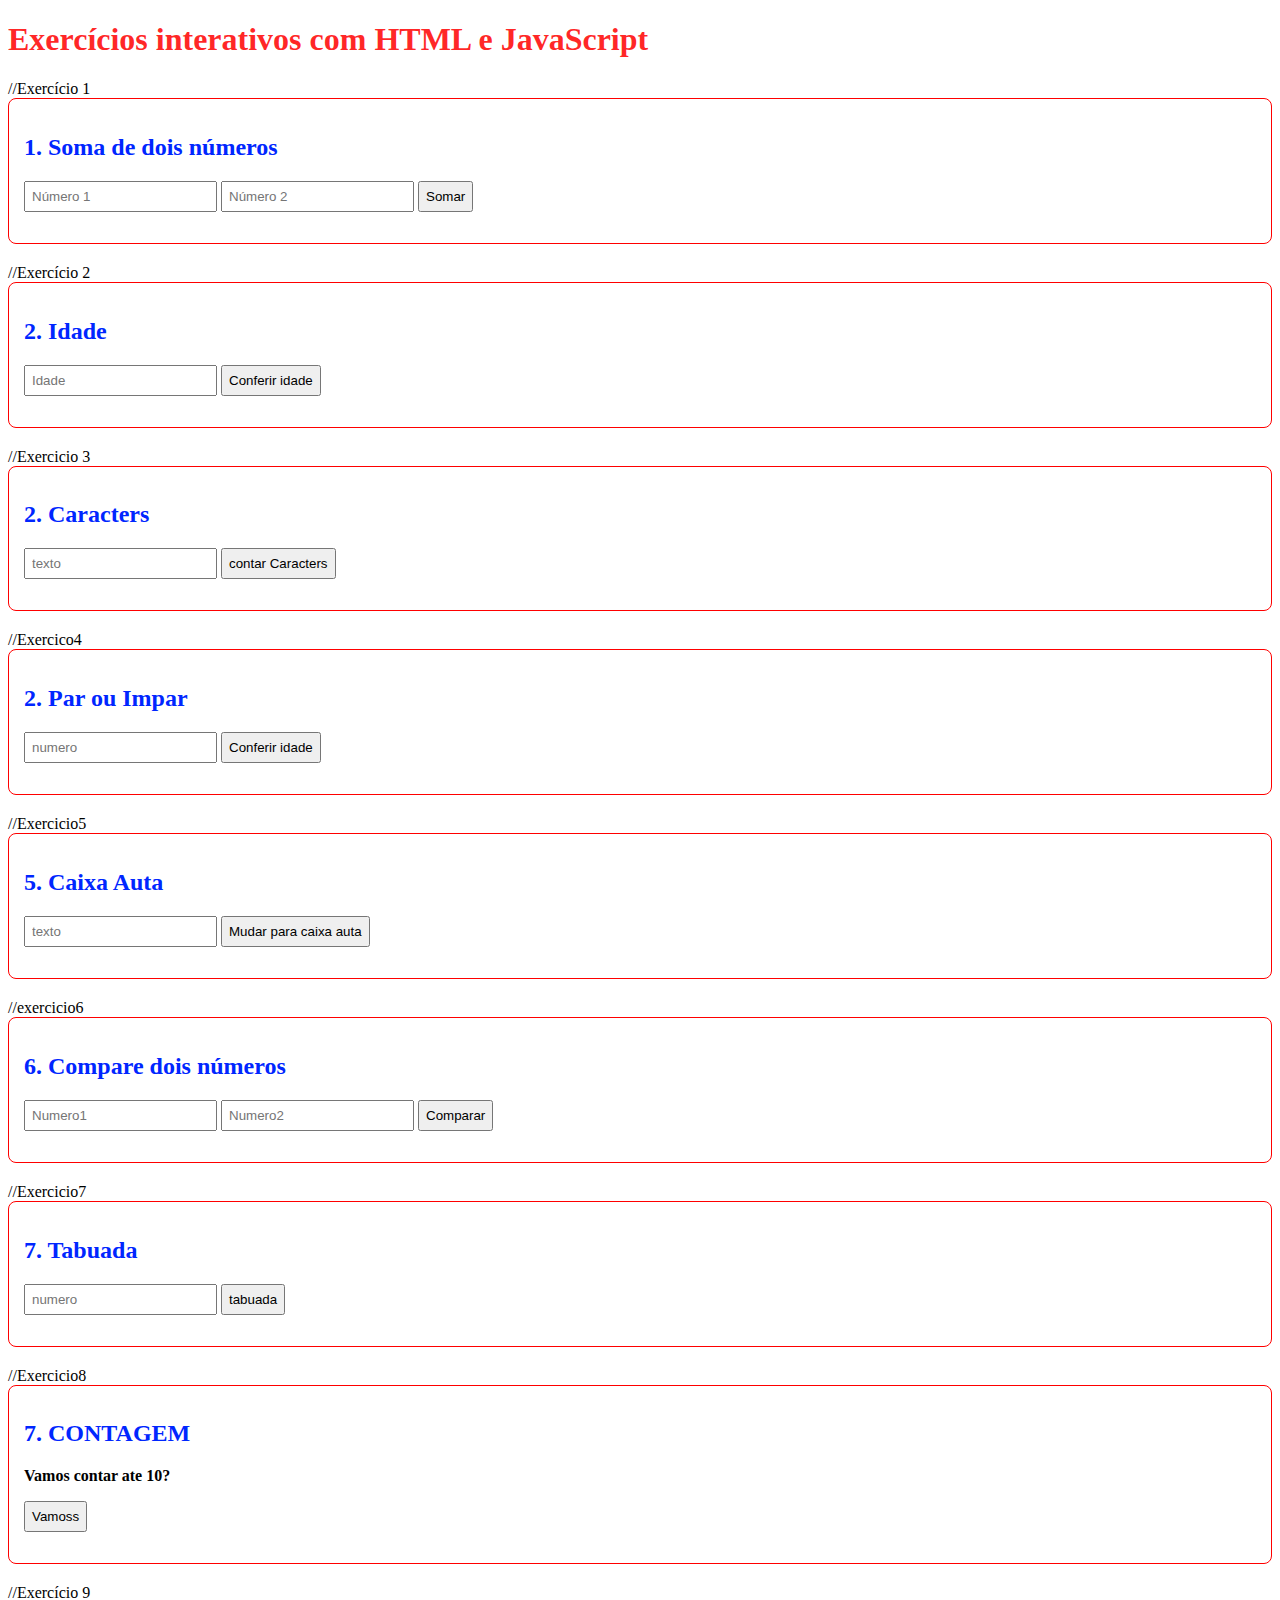
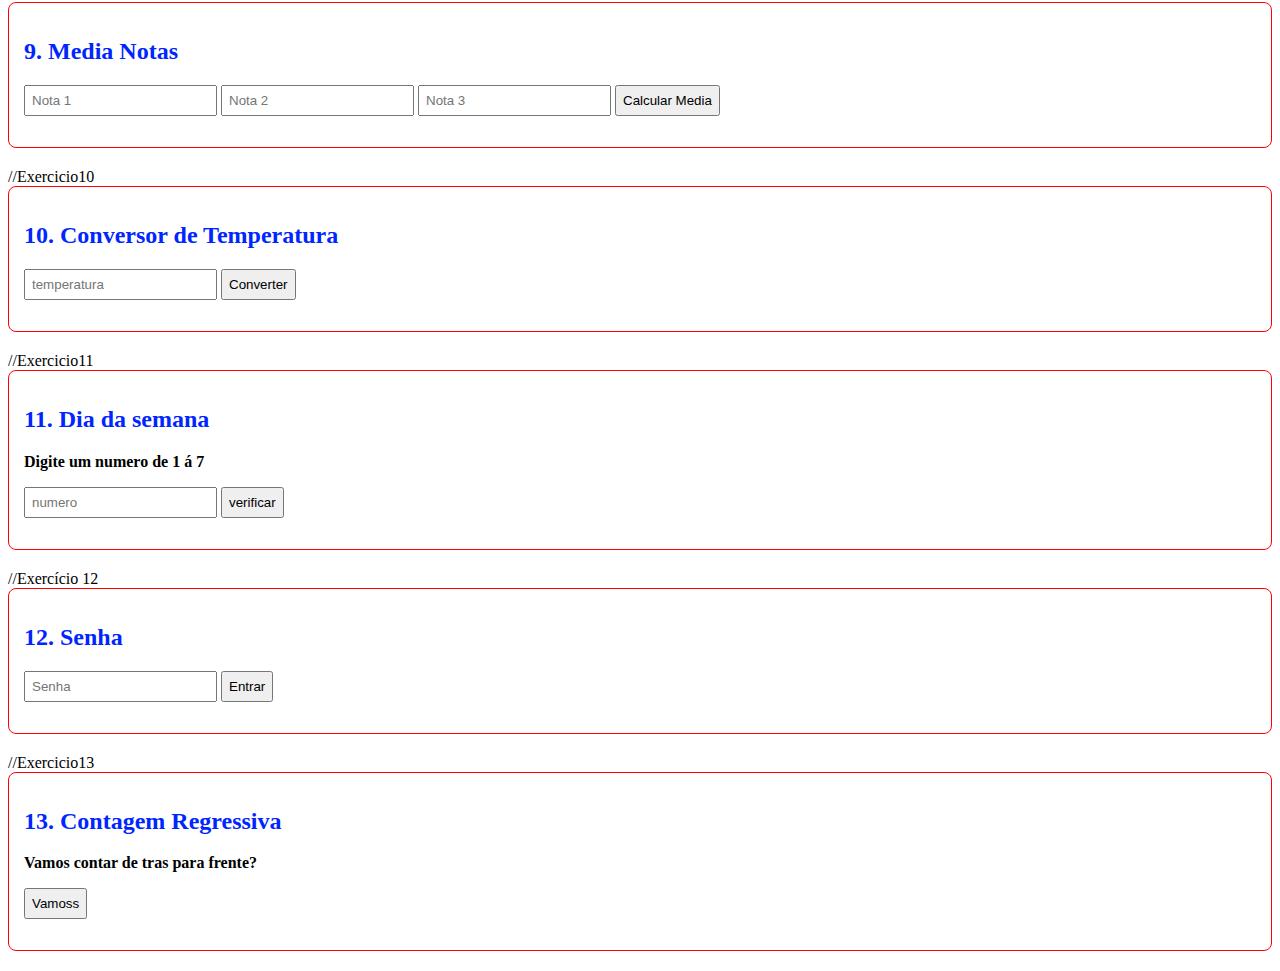
<file: exercicios/index.html>
<!DOCTYPE html>
<html lang="en">
<head>
    <meta charset="UTF-8">
    <meta name="viewport" content="width=device-width, initial-scale=1.0">
    <title>Lista de Exercícios Javascript</title>
    <link rel="stylesheet" href="style.css">
</head>
<body>
<h1>Exercícios interativos com HTML e JavaScript</h1>

    //Exercício 1
    <div class="exercicio1">
        <h2>1. Soma de dois números</h2>
        <input type="number" id="num1" placeholder="Número 1">
        <input type="number" id="num2" placeholder="Número 2">
        <button onclick="somar();">Somar</button>
        <p id="resultado1"></p>
    </div>

    //Exercício 2
    <div class="exercicio2">
        <h2>2. Idade</h2>
        <input type="number" id="idade" placeholder="Idade">
        <button onclick="idade();">Conferir idade</button>
        <p id="maiorIdade"></p>
    </div>

    //Exercicio 3
    <div class="exercicio3">
        <h2>2. Caracters</h2>
        <input type="text" id="texto" placeholder="texto">
        <button onclick="contarCaracteres();">contar Caracters</button>
        <p id="resultado3"></p>
    </div>

    //Exercico4
    <div class="exercicio4">
        <h2>2. Par ou Impar</h2>
        <input type="number" id="numero" placeholder="numero">
        <button onclick="verificar();">Conferir idade</button>
        <p id="resultado4"></p>
    </div>

    //Exercicio5
    <div class="Exercicio5">
        <h2>5. Caixa Auta </h2>
        <input type="text" id="texto5" placeholder="texto">
        <button onclick="caixaAuta();">Mudar para caixa auta</button>
        <p id="resultado5"></p>
    </div>
    //exercicio6
    <div class="exercicio6">
        <h2>6. Compare dois números</h2>
        <input type="number" id="numero1" placeholder="Numero1">
        <input type="number" id="numero2" placeholder="Numero2">
        <button onclick="comparar();">Comparar</button>
        <p id="resultado6"></p>
    </div>

    //Exercicio7
    <div class="Exercicio7">
        <h2>7. Tabuada </h2>
        <input type="number" id="num" placeholder="numero">
        <button onclick="tabuada();">tabuada</button>
        <p id="resultadoParagrafo"></p>
    </div>
    //Exercicio8
    <div class="Exercicio8">
        <h2>7. CONTAGEM </h2>
        <p> Vamos contar ate 10?</p>
        <button onclick="contagem();">Vamoss</button>
        <p id="contagem"></p>
    </div>
    //Exercício 9
    <div class="exercicio9">
        <h2>9. Media Notas</h2>
        <input type="number" id="nota1" placeholder="Nota 1">
        <input type="number" id="nota2" placeholder="Nota 2">
        <input type="number" id="nota3" placeholder="Nota 3">
        <button onclick="media();">Calcular Media</button>
        <p id="resultado9"></p>
    </div>
    //Exercicio10
    <div class="Exercicio10">
        <h2>10. Conversor de Temperatura</h2>
        <input type="number" id="temperatura" placeholder="temperatura">
        <button onclick="temperatura();">Converter</button>
        <p id="resultado10"></p>
    </div>
    //Exercicio11
    <div class="Exercicio11">
        <h2>11. Dia da semana</h2>
        <p>Digite um numero de 1 á 7</p>
        <input type="number" id="numeroDia" placeholder="numero">
        <button onclick="diaSemana();">verificar</button>
        <p id="resultado11"></p>
    </div>
     //Exercício 12
    <div class="exercicio12">
        <h2>12. Senha</h2>
        <input type="number" id="senha" placeholder="Senha">
        <button onclick="senha();">Entrar</button>
        <p id="senha12"></p>
    </div>
    //Exercicio13
    <div class="Exercicio13">
        <h2>13. Contagem Regressiva</h2>
        <p> Vamos contar de tras para frente?</p>
        <button onclick="contagemRegressiva();">Vamoss</button>
        <p id="contagemRegressiva"></p>
    </div>
    <script src="script.js" defer></script>
</body>
</html>
</file>
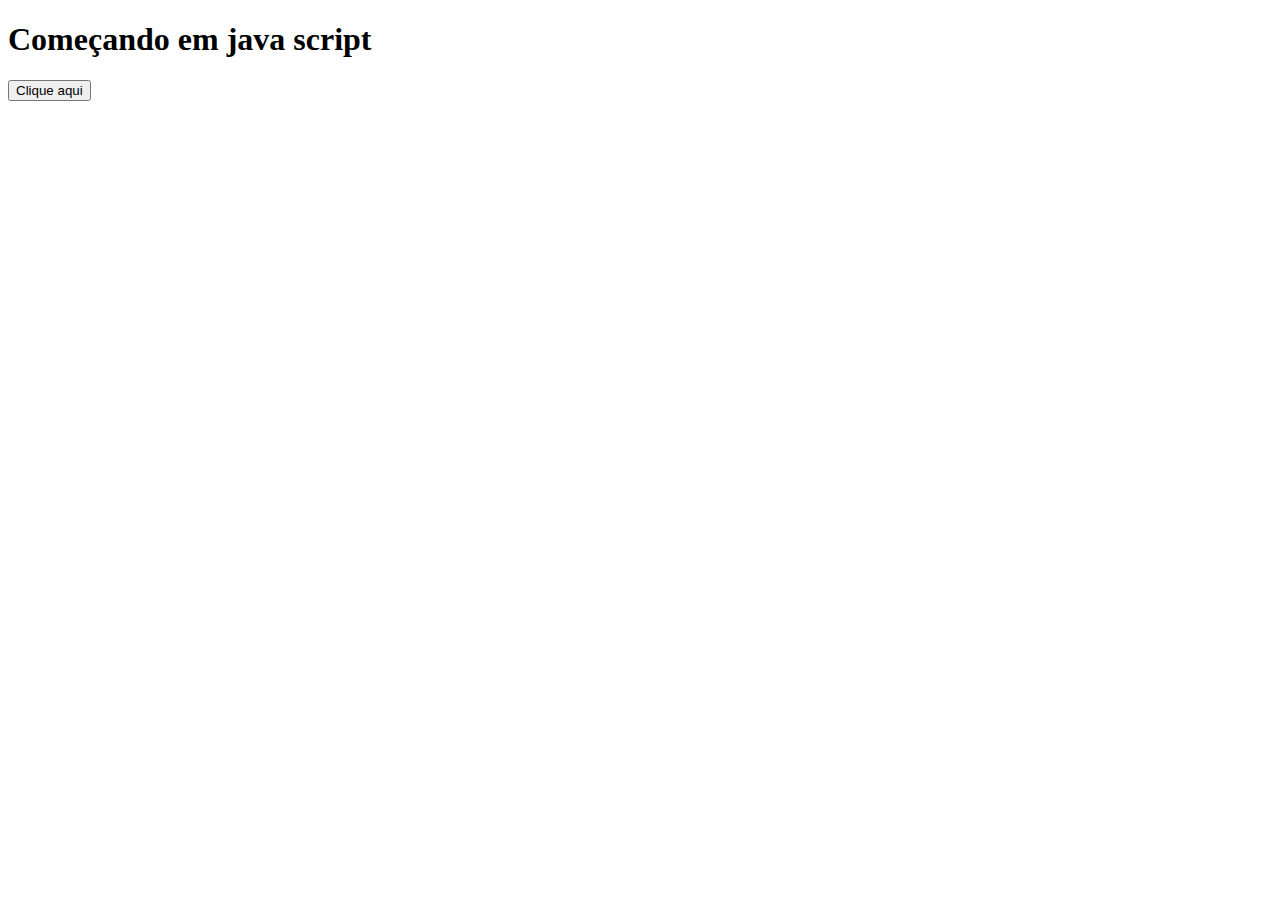
<file: 1.html>
<!DOCTYPE html>
<html lang="en">
<head>
    <meta charset="UTF-8">
    <meta name="viewport" content="width=device-width, initial-scale=1.0">
    <title>Exemplo java Scrip 1</title>
</head>
<body>
    <h1>Começando em java script</h1>
    <!-- metodo1 -->
    <!-- <button onclick="alert ('Bem-vindo ao nosso site')";>Clique</button> -->
    <!-- metodo2 -->
    <button onclick="saudacao();">Clique aqui</button>
    <script>
        console.log("Isso é java script");
        function saudacao(){
            alert("Bem vindo ao nosso site 2");
        }
    </script>
</body>
</html>
</file>
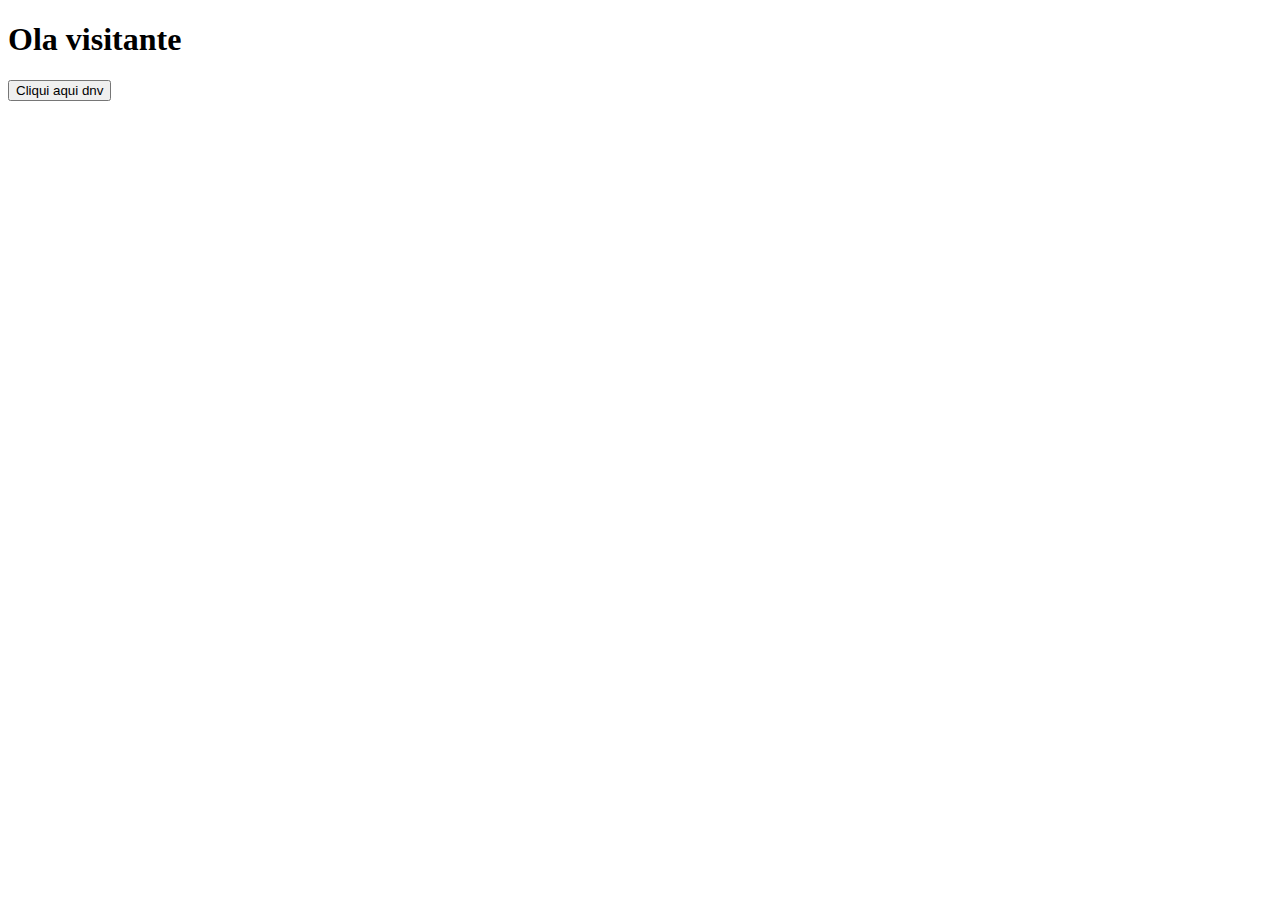
<file: 2.html>
<!DOCTYPE html>
<html lang="en">
<head>
    <meta charset="UTF-8">
    <meta name="viewport" content="width=device-width, initial-scale=1.0">
    <title>Exemplo2</title>
</head>
<body>
    <h1>Ola visitante</h1>
    <button onclick="saudacao();">Cliqui aqui dnv</button>
    <script src="js/arquivo.js" defer></script>
</body>
</html>
</file>
<file: exercicios/style.css>
h1 {
    color: #ff0000da;
}

h2 {
    color: #333;
}

.exercicio1 h2{
    color: rgb(0, 38, 255);
}

.exercicio1 {
    border: 1px solid #ff0000;
    padding: 15px;
    margin-bottom: 20px;
    border-radius: 8px;
}

input, button {
    margin: 5px, 0;
    padding: 6px;
}

p {
    font-weight: bold;
}
.exercicio2 h2{
    color: rgb(0, 38, 255);
}
.exercicio2{
    border: 1px solid #ff0000;
    padding: 15px;
    margin-bottom: 20px;
    border-radius: 8px;
}
.exercicio3 h2{
    color: rgb(0, 38, 255);
}

.exercicio3{
    border: 1px solid #ff0000;
    padding: 15px;
    margin-bottom: 20px;
    border-radius: 8px;
}
.exercicio4 h2{
    color: rgb(0, 38, 255);
}

.exercicio4{
    border: 1px solid #ff0000;
    padding: 15px;
    margin-bottom: 20px;
    border-radius: 8px;
}
.Exercicio5 h2{
    color: rgb(0, 38, 255);
}

.Exercicio5{
    border: 1px solid #ff0000;
    padding: 15px;
    margin-bottom: 20px;
    border-radius: 8px;
}
.exercicio6 h2{
    color: rgb(0, 38, 255);
}

.exercicio6{
    border: 1px solid #ff0000;
    padding: 15px;
    margin-bottom: 20px;
    border-radius: 8px;
}
.Exercicio7 h2{
    color: rgb(0, 38, 255);
}

.Exercicio7{
    border: 1px solid #ff0000;
    padding: 15px;
    margin-bottom: 20px;
    border-radius: 8px;
}
.Exercicio8 h2{
    color: rgb(0, 38, 255);
}

.Exercicio8{
    border: 1px solid #ff0000;
    padding: 15px;
    margin-bottom: 20px;
    border-radius: 8px;
}
.exercicio9 h2{
    color: rgb(0, 38, 255);
}

.exercicio9 {
    border: 1px solid #ff0000;
    padding: 15px;
    margin-bottom: 20px;
    border-radius: 8px;
}
.Exercicio10 h2{
    color: rgb(0, 38, 255);
}

.Exercicio10{
    border: 1px solid #ff0000;
    padding: 15px;
    margin-bottom: 20px;
    border-radius: 8px;
}
.Exercicio11 h2{
    color: rgb(0, 38, 255);
}

.Exercicio11{
    border: 1px solid #ff0000;
    padding: 15px;
    margin-bottom: 20px;
    border-radius: 8px;
}
.exercicio12 h2{
    color: rgb(0, 38, 255);
}
.exercicio12{
    border: 1px solid #ff0000;
    padding: 15px;
    margin-bottom: 20px;
    border-radius: 8px;
}
.Exercicio13 h2{
    color: rgb(0, 38, 255);
}

.Exercicio13{
    border: 1px solid #ff0000;
    padding: 15px;
    margin-bottom: 20px;
    border-radius: 8px;
}
</file>
